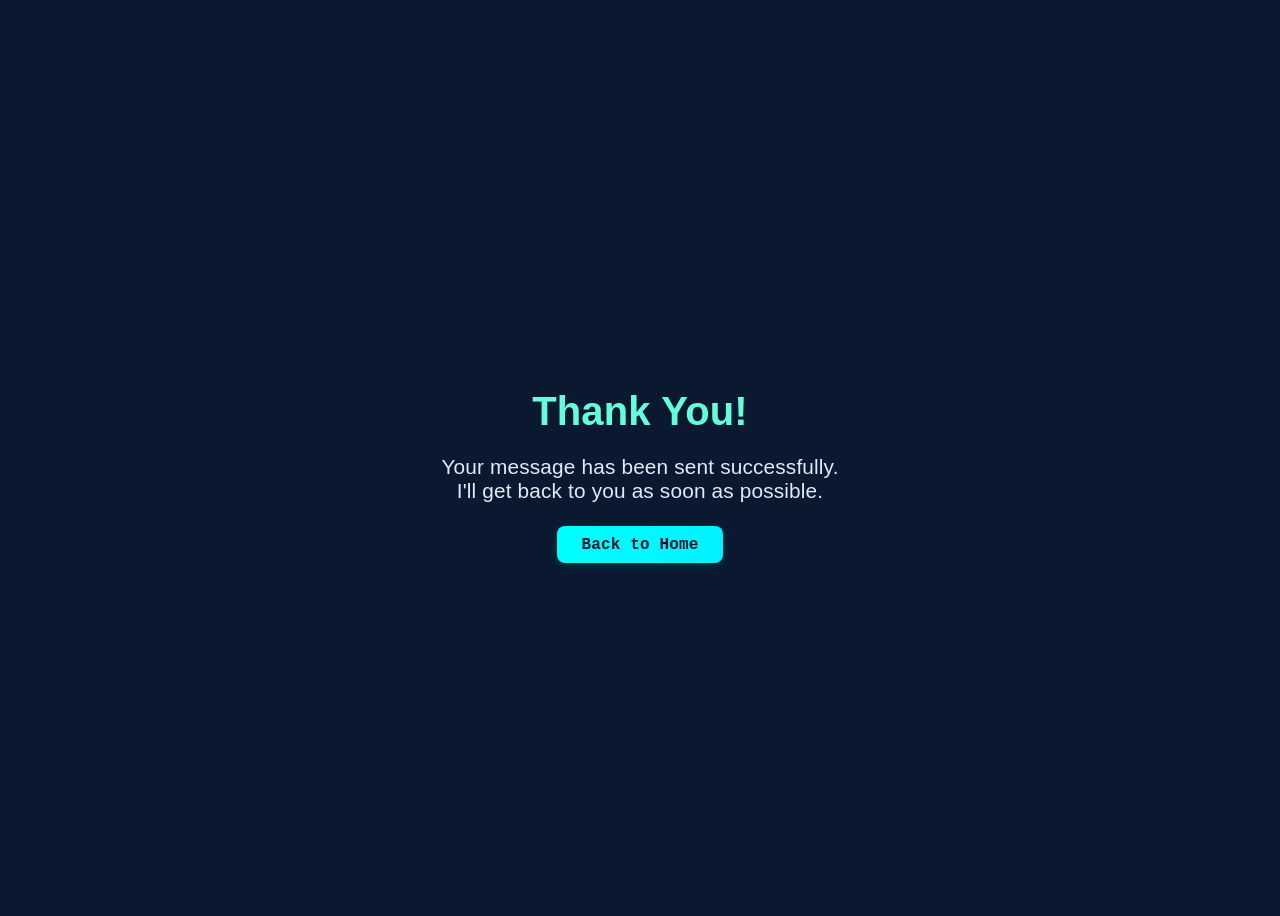
<file: thanks.html>
<!DOCTYPE html>
<html lang="en">
<head>
  <meta charset="UTF-8">
  <meta name="viewport" content="width=device-width, initial-scale=1.0">
  <title>Thank You!</title>
  <link rel="stylesheet" href="main.css">
</head>
<body style="background:#0a192f; color:#64ffda; min-height:100vh; display:flex; align-items:center; justify-content:center; flex-direction:column;">
  <div class="thanks-container" style="text-align:center;">
    <h1 style="font-size:2.5rem; margin-bottom:1.2rem;">Thank You!</h1>
    <p style="font-size:1.3rem; color:#e0eafc; margin-bottom:2rem;">Your message has been sent successfully.<br>I'll get back to you as soon as possible.</p>
    <a href="index.html" class="btn-tech" style="text-decoration:none;">Back to Home</a>
  </div>
</body>
</html>
</file>
<file: main.css>
body {
  background: #0a192f;
  color: #e0eafc;
  font-family: 'Fira Mono', 'Segoe UI', 'Inter', Arial, sans-serif;
  letter-spacing: 0.01em;
}
.section-title {
  font-family: 'Fira Mono', 'Consolas', 'Menlo', monospace;
  color: #64ffda;
  font-size: 2.1rem;
  letter-spacing: 0.04em;
  margin-bottom: 1.5rem;
  text-shadow: 0 2px 8px #0ff, 0 1px 2px #000;
}
.btn-tech {
  background: linear-gradient(90deg, #0ff 0%, #00f2fe 100%);
  color: #0a192f;
  font-family: 'Fira Mono', monospace;
  border-radius: 0.5rem;
  padding: 0.6rem 1.5rem;
  font-weight: 700;
  box-shadow: 0 2px 8px #0ff2;
  transition: background 0.2s, color 0.2s, box-shadow 0.2s;
}
.btn-tech:hover {
  background: linear-gradient(90deg, #64ffda 0%, #00f2fe 100%);
  color: #222;
  box-shadow: 0 4px 16px #0ff5;
}
.card-tech {
  background: linear-gradient(120deg, #112240 60%, #233554 100%);
  border-radius: 1.1rem;
  box-shadow: 0 4px 18px #0ff2, 0 1.5px 6px #0002;
  padding: 2.2rem 1.7rem 1.5rem 1.7rem;
  margin-bottom: 2rem;
  font-family: 'Fira Mono', 'Segoe UI', Arial, monospace;
  font-size: 1.08em;
  color: #e0eafc;
  transition: box-shadow 0.2s, background 0.2s;
  border: 1.5px solid #64ffda33;
}
.card-tech:hover {
  box-shadow: 0 8px 32px #64ffda33, 0 2px 8px #0004;
  background: linear-gradient(120deg, #233554 60%, #112240 100%);
}
.icon-circuit {
  width: 2.2rem;
  height: 2.2rem;
  display: inline-block;
  vertical-align: middle;
  margin-right: 0.7rem;
  color: #64ffda;
}
.mono {
  font-family: 'Fira Mono', 'Consolas', 'Menlo', monospace;
}
.nav-tech {
  background: #112240cc;
  border-bottom: 2px solid #64ffda44;
  box-shadow: 0 2px 8px #0ff1;
}
.nav-tech a {
  color: #64ffda;
  font-family: 'Fira Mono', monospace;
  font-weight: 600;
  letter-spacing: 0.04em;
  transition: color 0.2s;
}
.nav-tech a:hover {
  color: #00f2fe;
}
.section-bg {
  background: #112240;
  border-radius: 1.2rem;
  box-shadow: 0 2px 12px #0ff1;
  padding: 2.5rem 2rem 2rem 2rem;
  margin-bottom: 2.5rem;
}
.skill-badge {
  background: linear-gradient(90deg, #0ff 0%, #64ffda 100%);
  color: #0a192f;
  border-radius: 1rem;
  padding: 0.4rem 1.1rem;
  font-size: 1em;
  font-family: 'Fira Mono', monospace;
  font-weight: 600;
  margin-bottom: 0.3rem;
  margin-right: 0.3rem;
  box-shadow: 0 1px 4px #0ff2;
  transition: background 0.2s, color 0.2s;
}
.skill-badge:hover {
  background: linear-gradient(90deg, #00f2fe 0%, #64ffda 100%);
  color: #222;
}
.work-cards {
  display: flex;
  flex-wrap: wrap;
  gap: 32px;
  margin-bottom: 32px;
}
.work-card {
  background: linear-gradient(120deg, #1a2636 60%, #233554 100%);
  border-radius: 18px;
  box-shadow: 0 4px 18px #0ff2, 0 1.5px 6px #0002;
  padding: 36px 32px 28px 32px;
  margin-bottom: 0;
  flex: 1 1 370px;
  min-width: 320px;
  font-family: 'Fira Mono', 'Segoe UI', Arial, monospace;
  font-size: 1.15em;
  color: #e0eafc;
  transition: box-shadow 0.2s, background 0.2s;
  line-height: 1.85;
  border: 1.5px solid #64ffda33;
}
.work-card:hover {
  box-shadow: 0 8px 32px #64ffda33, 0 2px 8px #0004;
  background: linear-gradient(120deg, #233554 60%, #1a2636 100%);
}
.work-card h3 {
  font-size: 1.28em;
  font-weight: 700;
  margin-bottom: 12px;
  color: #64ffda;
  letter-spacing: 0.2px;
  line-height: 1.3;
}
.work-meta {
  font-size: 1.04em;
  color: #43aa8b;
  margin-bottom: 12px;
  font-weight: 500;
  line-height: 1.85;
}
.work-role {
  color: #00f2fe;
  font-weight: 600;
  margin-right: 10px;
}
.work-date {
  color: #64ffda;
  font-weight: 500;
}
.work-card ul {
  margin: 16px 0 0 0;
  padding-left: 22px;
  line-height: 1.85;
  font-size: 1.07em;
  list-style-type: disc;
}
.work-card p {
  margin: 14px 0 0 0;
  line-height: 1.85;
  color: #e0eafc;
  font-size: 1.06em;
}
input[type="text"],
input[type="email"],
input[type="password"],
input[type="search"],
input[type="tel"],
input[type="url"],
input[type="number"],
input[type="date"],
input[type="datetime-local"],
input[type="month"],
input[type="week"],
input[type="time"],
input[type="file"],
textarea, select {
  color: #e0eafc;
}
.contact-form {
  width: 100%;
  max-width: 600px;
  margin: 0 auto;
  display: flex;
  flex-direction: column;
  gap: 1.5rem;
}
.form-group {
  margin-bottom: 1.2rem;
  display: flex;
  flex-direction: column;
}
.form-label {
  color: #64ffda;
  font-family: 'Fira Mono', monospace;
  margin-bottom: 0.4rem;
  font-weight: 600;
}
.required {
  color: #f87171;
}
.form-input, .form-textarea {
  width: 100%;
  border-radius: 0.5rem;
  padding: 0.7rem 1rem;
  background: #0a192f;
  border: 1.5px solid #64ffda;
  color: #e0eafc;
  font-size: 1rem;
  font-family: 'Fira Mono', monospace;
  margin-top: 0.2rem;
  transition: border-color 0.2s, box-shadow 0.2s;
}
.form-input:focus, .form-textarea:focus {
  outline: none;
  border-color: #00f2fe;
  box-shadow: 0 0 0 2px #64ffda44;
}
</file>
